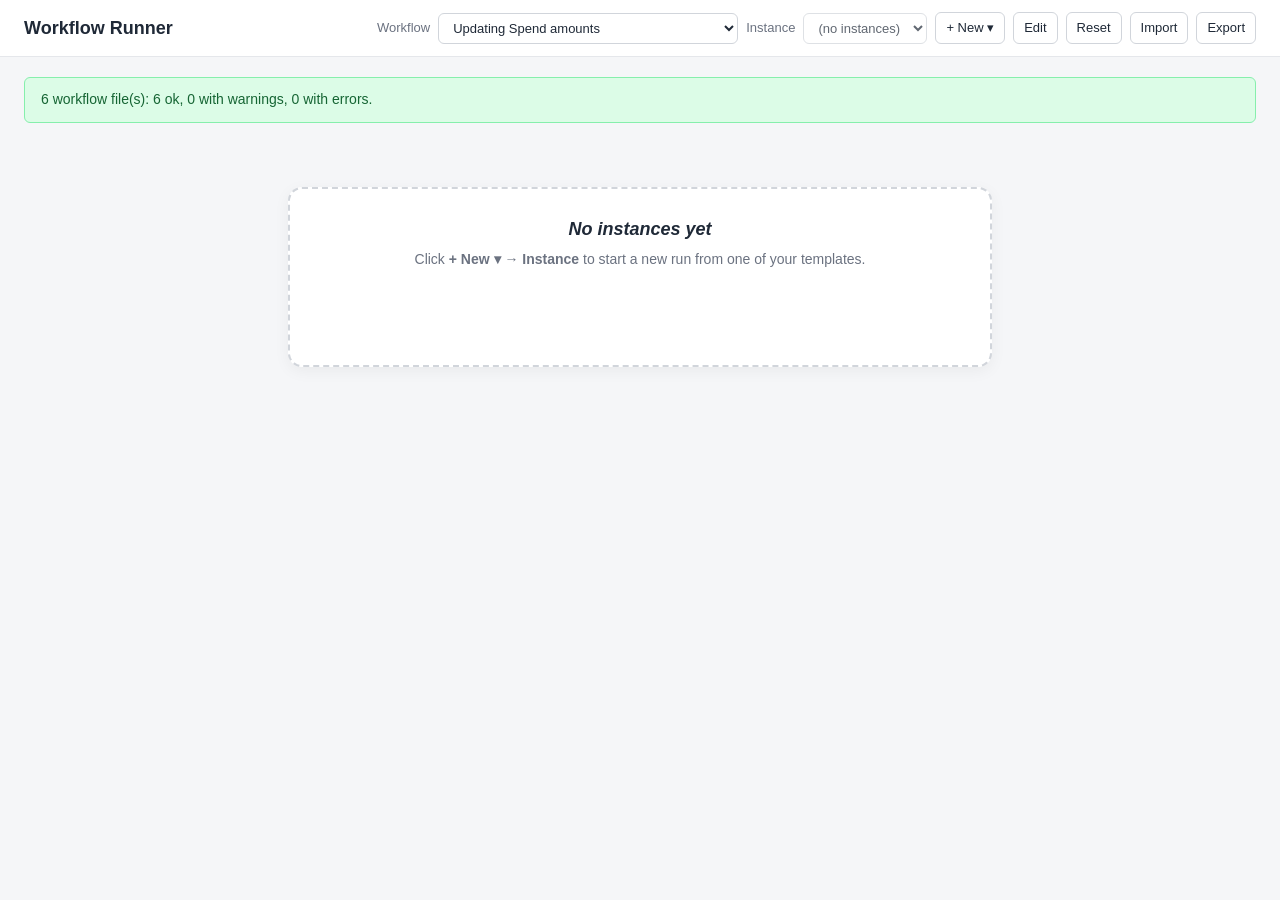
<file: public/index.html>
<!DOCTYPE html>
<html lang="en">
<head>
  <meta charset="UTF-8">
  <meta name="viewport" content="width=device-width, initial-scale=1.0">
  <title>Workflow Runner</title>
  <link rel="stylesheet" href="styles.css">
</head>
<body>
  <header>
    <h1>Workflow Runner</h1>
    <div class="controls">
      <label for="wf-select">Workflow</label>
      <select id="wf-select" aria-label="Select workflow template"></select>
      <label for="instance-select">Instance</label>
      <select id="instance-select" aria-label="Select instance"></select>
      <span class="new-dropdown">
        <button id="new-btn" type="button" aria-haspopup="true" aria-expanded="false" title="Create a new template or instance">+ New ▾</button>
        <div id="new-menu" class="dropdown-menu hidden" role="menu">
          <button type="button" data-new="workflow" role="menuitem">Workflow (template)</button>
          <button type="button" data-new="instance" role="menuitem">Instance</button>
        </div>
      </span>
      <button id="edit-btn"    type="button" title="Edit the selected template">Edit</button>
      <button id="reset-btn"   type="button" title="Reset progress on the open instance">Reset</button>
      <button id="import-btn"  type="button" title="Import templates from a JSON file">Import</button>
      <button id="export-btn"  type="button" title="Export all templates to a JSON file">Export</button>
      <input id="import-file" type="file" accept=".json,application/json" style="display:none">
    </div>
  </header>

  <main>
    <section id="status-bar"   class="status-bar hidden"   role="status"></section>
    <section id="errors-bar"   class="errors-bar hidden"   role="alert"></section>
    <section id="warnings-bar" class="warnings-bar hidden"></section>

    <!-- Run view: single-card "flashcard" UI for the open INSTANCE -->
    <section id="run-view">
      <div class="run-shell">
        <div class="run-header">
          <div class="run-titles">
            <div id="run-title" class="run-title"></div>
            <div id="run-subtitle" class="run-subtitle"></div>
          </div>
          <div class="run-actions">
            <button id="rename-btn" type="button" class="ghost-btn hidden" title="Rename this instance">Rename</button>
            <button id="delete-btn" type="button" class="ghost-btn-danger hidden" title="Delete this instance">Delete instance</button>
          </div>
        </div>
        <div id="run-trail" class="run-trail"></div>
        <div id="flashcard" class="flashcard"></div>
        <div id="run-progress" class="run-progress"></div>
      </div>
    </section>

    <!-- New-instance modal -->
    <div id="new-instance-modal" class="modal hidden" role="dialog" aria-labelledby="ni-heading">
      <div class="modal-backdrop"></div>
      <div class="modal-panel">
        <h3 id="ni-heading">Create a new instance</h3>
        <div class="modal-field">
          <label for="ni-template">1. Which workflow would you like to use?</label>
          <select id="ni-template"></select>
          <div id="ni-template-warn" class="modal-warn hidden"></div>
        </div>
        <div class="modal-field">
          <label for="ni-title">2. What would you like this instance to be titled?</label>
          <input id="ni-title" type="text" placeholder="e.g. DLT-Longbridge Renewal" autocomplete="off">
        </div>
        <div class="modal-actions">
          <button id="ni-cancel" type="button">Cancel</button>
          <button id="ni-create" type="button" class="btn-primary">Create instance</button>
        </div>
      </div>
    </div>

    <!-- Edit view -->
    <section id="edit-view" class="hidden">
      <div class="edit-split">
        <div class="edit-pane">
          <div class="edit-pane-head">
            <strong>Editor</strong>
            <div class="tabs" role="tablist">
              <button id="ed-tab-canvas" type="button" class="tab active" role="tab">Canvas</button>
              <button id="ed-tab-form"   type="button" class="tab"        role="tab">Form</button>
              <button id="ed-tab-json"   type="button" class="tab"        role="tab">Raw JSON</button>
            </div>
            <button id="ed-close-editor" type="button" class="pane-close" title="Close editor (Esc)" aria-label="Close editor">✕</button>
          </div>

          <!-- Canvas tab -->
          <div id="ed-canvas" class="ed-canvas">
            <div class="canvas-meta">
              <label class="ed-field">
                <span class="ed-label">ID</span>
                <input id="ed-id-canvas" type="text" autocomplete="off" spellcheck="false" placeholder="my-workflow">
              </label>
              <label class="ed-field">
                <span class="ed-label">Title</span>
                <input id="ed-title-canvas" type="text" autocomplete="off" placeholder="My Workflow">
              </label>
            </div>
            <div class="canvas-toolbar">
              <button class="palette-btn" data-shape="action"  type="button">
                <span class="shape-icon-mini sm-action"></span> Action
              </button>
              <button class="palette-btn" data-shape="decision" type="button">
                <span class="shape-icon-mini sm-decision"></span> Decision
              </button>
              <button class="palette-btn" data-shape="wait" type="button">
                <span class="shape-icon-mini sm-wait"></span> Wait
              </button>
              <span class="toolbar-spacer"></span>
              <span class="toolbar-hint">Drag to move • <strong>+</strong> connects • <strong>⋯</strong> edits • <strong>✕</strong> deletes • click a line to select then <strong>✕</strong> to remove</span>
              <div class="canvas-zoom">
                <button id="canvas-zoom-out" class="zoom-step" type="button" title="Zoom out">−</button>
                <input id="canvas-zoom" type="range" min="25" max="200" step="5" value="100" aria-label="Zoom">
                <button id="canvas-zoom-in"  class="zoom-step" type="button" title="Zoom in">+</button>
                <button id="canvas-zoom-reset" class="zoom-pct" type="button" title="Reset to 100%">100%</button>
              </div>
            </div>
            <div class="canvas-viewport">
              <svg id="canvas-svg" class="canvas-svg" tabindex="0">
                <defs>
                  <marker id="cv-arrow" markerWidth="10" markerHeight="10" refX="8" refY="3" orient="auto">
                    <path d="M0,0 L0,6 L9,3 z" fill="#6b7280"/>
                  </marker>
                </defs>
              </svg>
            </div>
            <div id="canvas-validation" class="ed-validation canvas-validation"></div>
          </div>

          <!-- Form tab -->
          <div id="ed-form" class="ed-form hidden">
            <div class="ed-meta">
              <label class="ed-field">
                <span class="ed-label">ID</span>
                <input id="ed-id" type="text" autocomplete="off" spellcheck="false" placeholder="my-workflow">
              </label>
              <label class="ed-field">
                <span class="ed-label">Title</span>
                <input id="ed-title" type="text" autocomplete="off" placeholder="My Workflow">
              </label>
            </div>

            <div id="ed-validation" class="ed-validation"></div>

            <ol id="ed-steps" class="ed-steps"></ol>

            <button id="ed-add-step" type="button" class="ed-add-step">+ Add step</button>
          </div>

          <!-- Raw JSON tab -->
          <div id="ed-json" class="ed-json hidden">
            <textarea id="ed-json-text" spellcheck="false" autocomplete="off"></textarea>
            <div id="ed-json-status" class="ed-json-status"></div>
          </div>

          <div class="ed-footer">
            <button id="ed-save"     type="button" class="btn-primary">Save</button>
            <button id="ed-save-close" type="button" class="btn-primary-outline">Save &amp; close</button>
            <button id="ed-save-as"  type="button">Save as new…</button>
            <button id="ed-cancel"   type="button">Cancel</button>
            <span id="ed-save-status" class="ed-save-status hidden"></span>
            <span class="ed-spacer"></span>
            <button id="ed-delete"   type="button" class="btn-danger">Delete workflow</button>
          </div>
        </div>

      </div>
    </section>
  </main>

  <script src="validator.js"></script>
  <script src="instances.js"></script>
  <script src="builtin-workflows.js"></script>
  <script src="templates.js"></script>
  <script src="editor-canvas.js"></script>
  <script src="editor.js"></script>
  <script src="app.js"></script>
</body>
</html>
</file>
<file: public/styles.css>
:root {
  --bg: #f5f6f8;
  --panel: #ffffff;
  --text: #1f2937;
  --muted: #6b7280;
  --line: #9ca3af;
  --line-dim: #d1d5db;

  --done: #16a34a;
  --done-bg: #dcfce7;
  --active: #2563eb;
  --active-bg: #dbeafe;
  --waiting: #d97706;
  --waiting-bg: #fef3c7;
  --pending: #e5e7eb;
  --pending-text: #4b5563;
  --skipped: #d1d5db;

  --error: #b91c1c;
  --error-bg: #fee2e2;
  --error-border: #fca5a5;
  --warn: #92400e;
  --warn-bg: #fef3c7;
  --warn-border: #fbbf24;
  --ok: #166534;
  --ok-bg: #dcfce7;
  --ok-border: #86efac;
}

* { box-sizing: border-box; }

html, body { height: 100%; }

body {
  margin: 0;
  font-family: -apple-system, BlinkMacSystemFont, "Segoe UI", Roboto, Helvetica, Arial, sans-serif;
  background: var(--bg);
  color: var(--text);
  font-size: 14px;
  line-height: 1.4;
}

header {
  background: var(--panel);
  border-bottom: 1px solid #e5e7eb;
  padding: 12px 24px;
  display: flex;
  align-items: center;
  gap: 16px;
  position: sticky;
  top: 0;
  z-index: 10;
}

header h1 {
  font-size: 18px;
  margin: 0;
  font-weight: 600;
}

.controls {
  display: flex;
  gap: 8px;
  align-items: center;
  margin-left: auto;
}

.controls label { color: var(--muted); font-size: 13px; }

select, button {
  font: inherit;
  font-size: 13px;
  padding: 6px 10px;
  border: 1px solid #d1d5db;
  border-radius: 6px;
  background: white;
  color: var(--text);
  cursor: pointer;
}

button:hover { background: #f3f4f6; }
button:active { background: #e5e7eb; }

main {
  padding: 20px 24px 40px;
  max-width: 1100px;
  margin: 0 auto;
}

.hidden { display: none !important; }

.status-bar, .errors-bar, .warnings-bar {
  padding: 12px 16px;
  border-radius: 6px;
  margin-bottom: 12px;
  border: 1px solid transparent;
}

.status-bar { background: var(--ok-bg); color: var(--ok); border-color: var(--ok-border); }
.errors-bar { background: var(--error-bg); color: var(--error); border-color: var(--error-border); }
.warnings-bar { background: var(--warn-bg); color: var(--warn); border-color: var(--warn-border); }

.errors-bar strong, .warnings-bar strong, .status-bar strong { font-weight: 600; }
.errors-bar ul, .warnings-bar ul { margin: 6px 0 0 20px; padding: 0; }
.errors-bar li, .warnings-bar li { margin-bottom: 2px; }

.legend {
  display: flex;
  gap: 16px;
  align-items: center;
  font-size: 12px;
  color: var(--muted);
  padding: 0 4px 12px;
}

.legend .dot {
  display: inline-block;
  width: 10px;
  height: 10px;
  border-radius: 50%;
  margin-right: 4px;
  vertical-align: middle;
  border: 2px solid var(--line-dim);
  background: var(--panel);
}
.legend .dot.done    { background: var(--done-bg);    border-color: var(--done);    }
.legend .dot.active  { background: var(--active-bg);  border-color: var(--active);  }
.legend .dot.waiting { background: var(--waiting-bg); border-color: var(--waiting); }
.legend .dot.pending { background: var(--panel);      border-color: var(--pending); }
.legend .dot.skipped { background: var(--panel);      border-color: var(--skipped); opacity: 0.5; }

#canvas-wrap {
  background: var(--panel);
  border: 1px solid #e5e7eb;
  border-radius: 8px;
  padding: 24px;
  overflow: auto;
  min-height: 200px;
}

#canvas {
  position: relative;
  margin: 0 auto;
}

#arrows {
  position: absolute;
  top: 0;
  left: 0;
  width: 100%;
  height: 100%;
  pointer-events: none;
  overflow: visible;
}

#steps {
  position: relative;
}

.step {
  position: absolute;
  width: 320px;
  padding: 12px 14px;
  border-radius: 8px;
  border: 2px solid var(--line-dim);
  background: var(--panel);
  box-shadow: 0 1px 2px rgba(0,0,0,0.04);
  transition: box-shadow 0.15s ease;
}

.step .row-top {
  display: flex;
  align-items: baseline;
  justify-content: space-between;
  gap: 8px;
  margin-bottom: 4px;
}

.step .type-tag {
  font-size: 10.5px;
  text-transform: uppercase;
  letter-spacing: 0.06em;
  color: var(--muted);
  font-weight: 600;
}

.step .id-tag {
  font-size: 11px;
  color: var(--muted);
  font-family: ui-monospace, SFMono-Regular, Menlo, Consolas, monospace;
}

.step .label {
  font-weight: 500;
  color: var(--text);
}

.step.done {
  border-color: var(--done);
  background: var(--done-bg);
}
.step.done .type-tag { color: var(--done); }

.step.active {
  border-color: var(--active);
  background: var(--active-bg);
  box-shadow: 0 0 0 4px rgba(37, 99, 235, 0.18);
}
.step.active .type-tag { color: var(--active); }

.step.waiting {
  border-color: var(--waiting);
  background: var(--waiting-bg);
}
.step.waiting .type-tag { color: var(--waiting); }

.step.pending {
  border-color: var(--pending);
  background: var(--panel);
  color: var(--pending-text);
}
.step.pending .label { color: var(--pending-text); }

.step.skipped {
  border-color: var(--skipped);
  background: var(--panel);
  opacity: 0.55;
}

.step .complete-btn {
  margin-top: 10px;
  width: 100%;
  background: var(--active);
  color: white;
  border: 1px solid var(--active);
  padding: 8px 12px;
  border-radius: 6px;
  font-weight: 500;
  cursor: pointer;
  font-size: 13px;
}
.step .complete-btn:hover { background: #1d4ed8; }

.step .options {
  display: flex;
  flex-direction: column;
  gap: 6px;
  margin-top: 10px;
}

.step .option-btn {
  background: white;
  border: 1px solid var(--active);
  color: var(--active);
  padding: 8px 10px;
  border-radius: 6px;
  font-weight: 500;
  cursor: pointer;
  text-align: left;
  font-size: 13px;
}
.step .option-btn:hover { background: var(--active); color: white; }

.step .choice {
  margin-top: 6px;
  font-size: 13px;
  color: var(--done);
  font-weight: 600;
}

.step .state-text {
  margin-top: 6px;
  font-size: 12px;
  color: var(--muted);
  font-style: italic;
}

#arrows path {
  fill: none;
  stroke-width: 1.75;
}

.arrow-default { stroke: var(--line); }
.arrow-active  { stroke: var(--active); stroke-width: 2.25; }
.arrow-done    { stroke: var(--done); stroke-width: 2; }
.arrow-loop    { stroke: var(--line); stroke-dasharray: 6 4; }
.arrow-skipped { stroke: var(--skipped); }

.arrow-label-bg {
  fill: var(--panel);
  stroke: var(--line-dim);
  stroke-width: 1;
}
.arrow-label-bg.active-label { stroke: var(--active); }
.arrow-label-bg.done-label   { stroke: var(--done);   }

.arrow-label {
  font-size: 11px;
  font-family: inherit;
  fill: var(--text);
  font-weight: 500;
}
.arrow-label.done-label   { fill: var(--done); }
.arrow-label.active-label { fill: var(--active); }
.arrow-label.skipped-label { fill: var(--muted); }

.end-node {
  position: absolute;
  padding: 8px 18px;
  border-radius: 999px;
  border: 2px solid var(--line);
  background: var(--panel);
  font-weight: 600;
  font-size: 12px;
  letter-spacing: 0.08em;
  color: var(--muted);
}

.end-node.reached {
  border-color: var(--done);
  background: var(--done-bg);
  color: var(--done);
}

.complete-banner {
  text-align: center;
  font-size: 15px;
  font-weight: 600;
  color: var(--done);
  padding: 14px;
  margin-top: 16px;
  background: var(--done-bg);
  border: 1px solid var(--ok-border);
  border-radius: 8px;
}

.empty-state {
  padding: 40px;
  text-align: center;
  color: var(--muted);
  font-style: italic;
}

/* ============================================================
   "+ New" dropdown menu
   ============================================================ */
.new-dropdown { position: relative; display: inline-block; }
.dropdown-menu {
  position: absolute;
  top: calc(100% + 4px);
  right: 0;
  min-width: 200px;
  background: white;
  border: 1px solid #d1d5db;
  border-radius: 6px;
  box-shadow: 0 6px 20px rgba(0,0,0,0.12);
  padding: 4px;
  z-index: 200;
}
.dropdown-menu button {
  display: block;
  width: 100%;
  text-align: left;
  border: none;
  background: transparent;
  padding: 7px 10px;
  border-radius: 4px;
  cursor: pointer;
  font-size: 13px;
}
.dropdown-menu button:hover { background: #f3f4f6; }

/* ============================================================
   Modal (new-instance dialog)
   ============================================================ */
.modal { position: fixed; inset: 0; z-index: 1000; }
.modal.hidden { display: none; }
.modal-backdrop {
  position: absolute; inset: 0;
  background: rgba(15, 23, 42, 0.4);
  backdrop-filter: blur(2px);
}
.modal-panel {
  position: relative;
  max-width: 480px;
  margin: 100px auto 0;
  background: white;
  border-radius: 12px;
  padding: 22px 24px;
  box-shadow: 0 20px 50px rgba(0,0,0,0.25);
}
.modal-panel h3 { margin: 0 0 16px; font-size: 16px; font-weight: 600; }
.modal-field { margin-bottom: 16px; }
.modal-field label {
  display: block;
  font-size: 13px;
  color: var(--text);
  margin-bottom: 6px;
  font-weight: 500;
}
.modal-field input,
.modal-field select {
  width: 100%;
  font: inherit;
  font-size: 14px;
  padding: 8px 10px;
  border: 1px solid #d1d5db;
  border-radius: 6px;
  background: white;
}
.modal-field input:focus,
.modal-field select:focus {
  outline: none;
  border-color: var(--active);
  box-shadow: 0 0 0 3px rgba(37, 99, 235, 0.15);
}
.modal-actions {
  display: flex;
  justify-content: flex-end;
  gap: 8px;
  margin-top: 16px;
}
.modal-warn {
  margin-top: 6px;
  padding: 6px 10px;
  background: var(--warn-bg);
  color: var(--warn);
  border-radius: 5px;
  font-size: 12.5px;
  border: 1px solid var(--warn-border);
}

/* ============================================================
   Run view — flashcard
   ============================================================ */
.run-shell {
  max-width: 720px;
  margin: 8px auto 0;
  padding: 0 8px;
}

.run-header {
  display: flex;
  align-items: flex-start;
  justify-content: space-between;
  gap: 12px;
  margin-bottom: 14px;
}
.run-titles { flex: 1; text-align: center; }

.run-title {
  font-size: 20px;
  font-weight: 700;
  color: var(--text);
  line-height: 1.2;
}
.run-title:empty { display: none; }

.run-subtitle {
  font-size: 12.5px;
  color: var(--muted);
  margin-top: 2px;
  font-style: italic;
}
.run-subtitle:empty { display: none; }

.run-actions { display: flex; gap: 6px; align-items: center; }

.ghost-btn,
.ghost-btn-danger {
  font: inherit;
  font-size: 12px;
  padding: 5px 10px;
  border: 1px solid #d1d5db;
  background: white;
  border-radius: 5px;
  cursor: pointer;
  color: var(--muted);
}
.ghost-btn:hover { color: var(--text); background: #f3f4f6; }
.ghost-btn-danger { border-color: var(--error-border); color: var(--error); }
.ghost-btn-danger:hover { background: var(--error-bg); }

/* End-of-instance confirm box (inside the flashcard.complete card) */
.end-confirm {
  margin-top: 18px;
  padding: 14px 16px;
  background: white;
  border: 1px solid #d1d5db;
  border-radius: 8px;
  text-align: left;
}
.end-confirm-msg { font-weight: 500; margin-bottom: 12px; }
.end-confirm-buttons { display: flex; gap: 8px; flex-wrap: wrap; }
.end-confirm-buttons button { padding: 8px 14px; border-radius: 6px; font-size: 13px; cursor: pointer; border: 1px solid; }
.end-confirm-buttons .yes { background: var(--error); color: white; border-color: var(--error); }
.end-confirm-buttons .yes:hover { background: #991b1b; }
.end-confirm-buttons .no  { background: white; color: var(--text); border-color: #d1d5db; }
.end-confirm-buttons .no:hover { background: #f3f4f6; }

/* Completed-acknowledged actions */
.fc-completed-actions { display: flex; flex-direction: column; gap: 8px; margin-top: 18px; align-items: center; }
.fc-completed-actions button { padding: 10px 18px; border-radius: 8px; cursor: pointer; font-size: 14px; font-weight: 500; }
.fc-completed-actions .restart { background: white; color: var(--done); border: 1.5px solid var(--done); }
.fc-completed-actions .restart:hover { background: var(--done-bg); }
.fc-completed-actions .delete-link {
  background: transparent;
  color: var(--muted);
  border: none;
  font-size: 12px;
  text-decoration: underline;
  cursor: pointer;
  padding: 4px 8px;
}
.fc-completed-actions .delete-link:hover { color: var(--error); }

.run-trail {
  display: flex;
  gap: 6px;
  align-items: center;
  flex-wrap: wrap;
  margin-bottom: 16px;
  min-height: 22px;
  justify-content: center;
}

.trail-item {
  display: inline-flex;
  align-items: center;
  gap: 4px;
  padding: 3px 10px;
  border-radius: 999px;
  font-size: 11.5px;
  font-weight: 500;
  white-space: nowrap;
  max-width: 240px;
  overflow: hidden;
  text-overflow: ellipsis;
  font-family: ui-monospace, SFMono-Regular, Menlo, Consolas, monospace;
}
.trail-item.done     { background: var(--done-bg);    color: var(--done);    }
.trail-item.wait     { background: var(--waiting-bg); color: var(--waiting); }
.trail-item.current  { background: var(--active-bg);  color: var(--active);  font-weight: 700; }
.trail-arrow         { color: var(--muted); font-size: 10px; }

.flashcard {
  background: var(--panel);
  border: 2px solid var(--line-dim);
  border-radius: 14px;
  padding: 28px 32px;
  box-shadow: 0 4px 16px rgba(0,0,0,0.05);
  min-height: 180px;
}

.flashcard.active {
  border-color: var(--active);
  box-shadow: 0 6px 24px rgba(37,99,235,0.18);
}
.flashcard.complete {
  border-color: var(--done);
  background: linear-gradient(180deg, var(--done-bg) 0%, var(--panel) 80%);
  text-align: center;
}
.flashcard.error {
  border-color: var(--error);
  background: var(--error-bg);
  color: var(--error);
}
.flashcard.empty-card {
  border-style: dashed;
  color: var(--muted);
  text-align: center;
  font-style: italic;
}

.fc-head {
  display: flex;
  align-items: baseline;
  justify-content: space-between;
  gap: 12px;
  margin-bottom: 10px;
}

.fc-type {
  font-size: 11px;
  text-transform: uppercase;
  letter-spacing: 0.08em;
  color: var(--active);
  font-weight: 700;
}
.fc-id {
  font-family: ui-monospace, SFMono-Regular, Menlo, Consolas, monospace;
  font-size: 12px;
  color: var(--muted);
}

.fc-label {
  font-size: 22px;
  font-weight: 500;
  line-height: 1.35;
  color: var(--text);
  margin: 6px 0 20px;
}

.fc-context {
  background: var(--waiting-bg);
  border: 1px solid var(--warn-border);
  border-radius: 8px;
  padding: 10px 14px;
  margin-bottom: 16px;
  font-size: 12.5px;
  color: var(--warn);
}
.fc-context strong { font-weight: 600; }
.fc-context ul { margin: 4px 0 0 18px; padding: 0; }
.fc-context li { margin: 0; }

.fc-complete-btn {
  display: block;
  width: 100%;
  background: var(--active);
  color: white;
  border: 1px solid var(--active);
  padding: 14px 16px;
  border-radius: 10px;
  font-weight: 600;
  font-size: 16px;
  cursor: pointer;
}
.fc-complete-btn:hover { background: #1d4ed8; }

.fc-options {
  display: flex;
  flex-direction: column;
  gap: 10px;
}
.fc-option-btn {
  background: white;
  border: 1.5px solid var(--active);
  color: var(--active);
  padding: 14px 16px;
  border-radius: 10px;
  font-weight: 500;
  font-size: 15px;
  cursor: pointer;
  text-align: left;
  line-height: 1.35;
}
.fc-option-btn:hover { background: var(--active); color: white; }

.fc-complete-title {
  font-size: 26px;
  font-weight: 700;
  color: var(--done);
  margin-bottom: 6px;
}
.fc-complete-sub {
  color: var(--muted);
  font-size: 14px;
}

.run-progress {
  text-align: center;
  color: var(--muted);
  margin-top: 18px;
  font-size: 13px;
}
.run-progress .bar {
  display: inline-block;
  height: 5px;
  width: 220px;
  vertical-align: middle;
  background: #e5e7eb;
  border-radius: 999px;
  margin: 0 8px;
  overflow: hidden;
}
.run-progress .bar > span {
  display: block;
  height: 100%;
  background: var(--done);
  border-radius: 999px;
  transition: width 0.25s ease;
}

/* ============================================================
   Header buttons
   ============================================================ */
button.btn-primary {
  background: var(--active);
  color: white;
  border-color: var(--active);
  font-weight: 600;
}
button.btn-primary:hover { background: #1d4ed8; }

button.btn-danger {
  background: white;
  color: var(--error);
  border-color: var(--error-border);
}
button.btn-danger:hover { background: var(--error-bg); }

button.btn-primary-outline {
  background: white;
  color: var(--active);
  border-color: var(--active);
  font-weight: 600;
}
button.btn-primary-outline:hover { background: var(--active-bg); }

.ed-save-status {
  font-size: 12.5px;
  padding: 4px 10px;
  border-radius: 5px;
  background: var(--ok-bg);
  color: var(--ok);
  border: 1px solid var(--ok-border);
  transition: opacity 0.2s;
  font-weight: 500;
}
.ed-save-status.err {
  background: var(--error-bg);
  color: var(--error);
  border-color: var(--error-border);
}

/* ============================================================
   Edit view
   ============================================================ */
#edit-view { margin-top: 4px; }

main { max-width: 1500px; }

.edit-split {
  display: grid;
  grid-template-columns: 1fr;
  gap: 16px;
  align-items: start;
}

.edit-pane {
  background: var(--panel);
  border: 1px solid #e5e7eb;
  border-radius: 8px;
  display: flex;
  flex-direction: column;
  min-height: 200px;
}

.edit-pane-head {
  display: flex;
  align-items: center;
  gap: 10px;
  padding: 10px 16px;
  border-bottom: 1px solid #e5e7eb;
  background: #f9fafb;
  border-radius: 8px 8px 0 0;
  font-size: 13px;
}
.edit-pane-head > strong { flex: 0 0 auto; }
.edit-pane-head .tabs    { margin-left: auto; }

.pane-close {
  font-family: inherit;
  font-size: 14px;
  line-height: 1;
  width: 26px;
  height: 26px;
  padding: 0;
  border: 1px solid #d1d5db;
  background: white;
  border-radius: 6px;
  cursor: pointer;
  color: var(--muted);
}
.pane-close:hover {
  background: var(--error-bg);
  border-color: var(--error-border);
  color: var(--error);
}


.tabs { display: flex; gap: 4px; }
.tabs .tab {
  padding: 4px 10px;
  border-radius: 5px;
  border: 1px solid transparent;
  background: transparent;
  color: var(--muted);
  font-size: 12px;
  font-weight: 500;
  cursor: pointer;
}
.tabs .tab:hover { color: var(--text); background: white; }
.tabs .tab.active {
  background: white;
  color: var(--text);
  border-color: #d1d5db;
}

.ed-form {
  padding: 16px;
  display: flex;
  flex-direction: column;
  gap: 12px;
  flex: 1;
}

.ed-meta {
  display: grid;
  grid-template-columns: 1fr 1fr;
  gap: 12px;
}

.ed-field {
  display: flex;
  flex-direction: column;
  gap: 4px;
}
.ed-label {
  font-size: 11px;
  text-transform: uppercase;
  letter-spacing: 0.05em;
  color: var(--muted);
  font-weight: 600;
}

input[type="text"], textarea, .ed-form select {
  font: inherit;
  font-size: 13px;
  padding: 6px 10px;
  border: 1px solid #d1d5db;
  border-radius: 6px;
  background: white;
  color: var(--text);
  width: 100%;
}
input[type="text"]:focus, textarea:focus, .ed-form select:focus {
  outline: none;
  border-color: var(--active);
  box-shadow: 0 0 0 3px rgba(37, 99, 235, 0.15);
}

input.input-error, textarea.input-error {
  border-color: var(--error) !important;
  background: #fef2f2;
}

.ed-validation { /* hidden when empty */ }
.ed-validation:empty { display: none; }
.ed-validation .ed-issue {
  padding: 8px 10px;
  border-radius: 6px;
  font-size: 12.5px;
  margin-bottom: 6px;
}
.ed-validation .ed-issue.error {
  background: var(--error-bg);
  color: var(--error);
  border: 1px solid var(--error-border);
}
.ed-validation .ed-issue.warning {
  background: var(--warn-bg);
  color: var(--warn);
  border: 1px solid var(--warn-border);
}

.ed-steps {
  list-style: none;
  padding: 0;
  margin: 0;
  display: flex;
  flex-direction: column;
  gap: 10px;
  counter-reset: step;
}

.ed-step {
  border: 1px solid #e5e7eb;
  border-radius: 8px;
  padding: 10px 12px;
  background: #f9fafb;
  position: relative;
  counter-increment: step;
}

.ed-step-head {
  display: grid;
  grid-template-columns: auto 1fr 110px auto;
  gap: 8px;
  align-items: center;
  margin-bottom: 8px;
}

.ed-step-num {
  font-size: 11px;
  color: var(--muted);
  font-weight: 700;
  font-family: ui-monospace, SFMono-Regular, Menlo, Consolas, monospace;
  background: white;
  border: 1px solid #e5e7eb;
  padding: 4px 6px;
  border-radius: 5px;
  min-width: 26px;
  text-align: center;
}

.ed-step .ed-step-id {
  font-family: ui-monospace, SFMono-Regular, Menlo, Consolas, monospace;
  font-size: 12.5px;
}

.ed-step-type {
  font: inherit;
  font-size: 12.5px;
  padding: 6px 8px;
  border: 1px solid #d1d5db;
  border-radius: 6px;
  background: white;
}

.ed-step-controls { display: flex; gap: 2px; }
.ed-step-controls button {
  border: 1px solid #d1d5db;
  background: white;
  width: 28px;
  height: 28px;
  border-radius: 5px;
  padding: 0;
  font-size: 13px;
  cursor: pointer;
  color: var(--muted);
}
.ed-step-controls button:hover { color: var(--text); background: #f3f4f6; }
.ed-step-controls button.del:hover { color: var(--error); background: var(--error-bg); border-color: var(--error-border); }
.ed-step-controls button:disabled { opacity: 0.3; cursor: not-allowed; }

.ed-step .ed-step-label-row { display: block; margin-bottom: 8px; }

.ed-step-routing {
  display: flex;
  flex-direction: column;
  gap: 6px;
  background: white;
  border: 1px solid #e5e7eb;
  border-radius: 6px;
  padding: 8px 10px;
}

.ed-routing-label {
  font-size: 11px;
  text-transform: uppercase;
  letter-spacing: 0.05em;
  color: var(--muted);
  font-weight: 600;
}

.ed-next-row {
  display: grid;
  grid-template-columns: auto 1fr;
  gap: 8px;
  align-items: center;
}

.ed-options { display: flex; flex-direction: column; gap: 6px; }
.ed-option {
  display: grid;
  grid-template-columns: 1fr auto 1fr auto;
  gap: 6px;
  align-items: center;
}
.ed-option .ed-arrow { color: var(--muted); font-size: 13px; }
.ed-option .del {
  border: 1px solid #d1d5db;
  background: white;
  width: 26px;
  height: 26px;
  border-radius: 5px;
  padding: 0;
  color: var(--muted);
  cursor: pointer;
}
.ed-option .del:hover { color: var(--error); background: var(--error-bg); border-color: var(--error-border); }

.ed-add-option {
  align-self: flex-start;
  font-size: 12px;
  padding: 4px 10px;
  background: white;
  border: 1px dashed #9ca3af;
  border-radius: 5px;
  color: var(--muted);
  cursor: pointer;
}
.ed-add-option:hover { color: var(--text); border-color: var(--text); }

.ed-add-step {
  align-self: flex-start;
  font-size: 13px;
  padding: 6px 12px;
  background: white;
  border: 1px dashed #9ca3af;
  border-radius: 6px;
  color: var(--muted);
  cursor: pointer;
}
.ed-add-step:hover { color: var(--text); border-color: var(--text); background: #f3f4f6; }

.ed-json {
  padding: 12px;
  display: flex;
  flex-direction: column;
  gap: 8px;
  flex: 1;
}
#ed-json-text {
  flex: 1;
  min-height: 500px;
  font-family: ui-monospace, SFMono-Regular, Menlo, Consolas, monospace;
  font-size: 12.5px;
  line-height: 1.5;
  white-space: pre;
  resize: vertical;
}
.ed-json-status {
  font-size: 12.5px;
  padding: 6px 10px;
  border-radius: 5px;
  background: #f3f4f6;
  color: var(--muted);
}
.ed-json-status.ok { background: var(--ok-bg); color: var(--ok); }
.ed-json-status.err { background: var(--error-bg); color: var(--error); }

.ed-footer {
  display: flex;
  align-items: center;
  gap: 8px;
  padding: 10px 16px;
  border-top: 1px solid #e5e7eb;
  background: #f9fafb;
  border-radius: 0 0 8px 8px;
}
.ed-footer .ed-spacer { flex: 1; }

/* ============================================================
   Canvas editor
   ============================================================ */
.ed-canvas {
  flex: 1;
  display: flex;
  flex-direction: column;
  min-height: 620px;
}
.ed-canvas.hidden { display: none; }

.canvas-meta {
  display: grid;
  grid-template-columns: 1fr 1fr;
  gap: 10px;
  padding: 12px 14px;
  border-bottom: 1px solid #e5e7eb;
}

.canvas-toolbar {
  padding: 8px 12px;
  border-bottom: 1px solid #e5e7eb;
  display: flex;
  gap: 6px;
  align-items: center;
  background: #f9fafb;
}

.palette-btn {
  display: inline-flex;
  align-items: center;
  gap: 6px;
  padding: 5px 10px;
  border: 1px solid #d1d5db;
  background: white;
  border-radius: 6px;
  cursor: pointer;
  font-size: 12.5px;
}
.palette-btn:hover { background: #f3f4f6; }

.shape-icon-mini {
  width: 14px;
  height: 14px;
  display: inline-block;
  background: #d1d5db;
  border: 1.5px solid #6b7280;
  box-sizing: border-box;
}
.shape-icon-mini.sm-action   { border-radius: 3px; background: #dbeafe; border-color: #2563eb; }
.shape-icon-mini.sm-decision { border-radius: 50%; background: #fef3c7; border-color: #d97706; }
.shape-icon-mini.sm-wait     { transform: rotate(45deg); background: #f3e8ff; border-color: #7c3aed; }

.toolbar-spacer { flex: 1; }
.toolbar-hint   { font-size: 11.5px; color: var(--muted); }

.canvas-viewport {
  flex: 1;
  overflow: auto;
  background: #fafbfc;
  min-height: 560px;
  position: relative;
}

.canvas-svg {
  display: block;
  background:
    linear-gradient(to right, #eef0f3 1px, transparent 1px) 0 0 / 24px 24px,
    linear-gradient(to bottom, #eef0f3 1px, transparent 1px) 0 0 / 24px 24px,
    #fafbfc;
  cursor: default;
  outline: none;
  user-select: none;
  /* width and height are set in JS as world-w * zoom / world-h * zoom so the
     viewport scrolls when content exceeds the visible area. */
}

.canvas-zoom {
  display: inline-flex;
  align-items: center;
  gap: 4px;
  padding-left: 10px;
  border-left: 1px solid #e5e7eb;
}
.canvas-zoom input[type="range"] {
  width: 110px;
  cursor: pointer;
  accent-color: var(--active);
}
.canvas-zoom .zoom-step,
.canvas-zoom .zoom-pct {
  padding: 3px 8px;
  border: 1px solid #d1d5db;
  background: white;
  border-radius: 5px;
  cursor: pointer;
  font-size: 12px;
  font-family: ui-monospace, SFMono-Regular, Menlo, Consolas, monospace;
  line-height: 1;
  min-width: 26px;
}
.canvas-zoom .zoom-step:hover,
.canvas-zoom .zoom-pct:hover { background: #f3f4f6; }
.canvas-zoom .zoom-pct { min-width: 48px; }

.canvas-svg .node-shape {
  fill: white;
  stroke: #9ca3af;
  stroke-width: 2;
}
.canvas-svg .node-group { cursor: grab; }
.canvas-svg .node-group.dragging { cursor: grabbing; }
.canvas-svg .node-group.selected .node-shape {
  stroke: var(--active);
  stroke-width: 3;
  filter: drop-shadow(0 0 6px rgba(37, 99, 235, 0.3));
}
.canvas-svg .node-shape.action   { fill: #dbeafe; stroke: #2563eb; }
.canvas-svg .node-shape.decision { fill: #fef3c7; stroke: #d97706; }
.canvas-svg .node-shape.wait     { fill: #f3e8ff; stroke: #7c3aed; }

/* "Start" marker — the first action or decision reachable from the workflow's
   entry uses the same green palette as the END node so users can spot the
   beginning at a glance. Higher specificity overrides the per-type colours
   above without !important. */
.canvas-svg .node-shape.action.start,
.canvas-svg .node-shape.decision.start {
  fill: white;
  stroke: var(--done);
  stroke-width: 2.5;
}
.canvas-svg .node-group.start .node-type-tag { fill: var(--done); }

.canvas-svg .node-id {
  font-family: ui-monospace, SFMono-Regular, Menlo, Consolas, monospace;
  font-size: 10.5px;
  fill: var(--muted);
  pointer-events: none;
}
.canvas-svg .node-label {
  font-size: 12px;
  fill: var(--text);
  font-weight: 500;
  pointer-events: none;
}
.canvas-svg .node-type-tag {
  font-size: 9px;
  font-weight: 700;
  letter-spacing: 0.08em;
  fill: var(--muted);
  text-transform: uppercase;
  pointer-events: none;
}

.canvas-svg .conn-handle {
  fill: white;
  stroke: var(--active);
  stroke-width: 1.5;
  cursor: crosshair;
  opacity: 0;
  transition: opacity 0.12s;
}
.canvas-svg .node-group:hover .conn-handle,
.canvas-svg .node-group.selected .conn-handle { opacity: 1; }
.canvas-svg .conn-handle:hover { fill: var(--active); }

.canvas-svg .conn-handle-text {
  fill: var(--active);
  font-size: 12px;
  font-weight: 700;
  text-anchor: middle;
  pointer-events: none;
  opacity: 0;
  transition: opacity 0.12s;
}
.canvas-svg .node-group:hover .conn-handle-text,
.canvas-svg .node-group.selected .conn-handle-text { opacity: 1; }
.canvas-svg .conn-handle:hover + .conn-handle-text,
.canvas-svg .node-group .conn-handle:hover ~ .conn-handle-text { fill: white; }

.canvas-svg .delete-handle {
  fill: white;
  stroke: var(--error);
  stroke-width: 1.5;
  cursor: pointer;
  opacity: 0;
}
.canvas-svg .delete-handle:hover { fill: var(--error); }
.canvas-svg .node-group:hover .delete-handle,
.canvas-svg .node-group.selected .delete-handle { opacity: 1; }

.canvas-svg .delete-handle-text {
  fill: var(--error);
  font-size: 12px;
  font-weight: 700;
  text-anchor: middle;
  pointer-events: none;
  opacity: 0;
}
.canvas-svg .node-group:hover .delete-handle-text,
.canvas-svg .node-group.selected .delete-handle-text { opacity: 1; }

/* Edit label "⋯" handle, sits just below the delete "✕" handle. */
.canvas-svg .edit-handle {
  fill: white;
  stroke: var(--active);
  stroke-width: 1.5;
  cursor: pointer;
  opacity: 0;
}
.canvas-svg .edit-handle:hover { fill: var(--active); }
.canvas-svg .node-group:hover .edit-handle,
.canvas-svg .node-group.selected .edit-handle { opacity: 1; }

.canvas-svg .edit-handle-text {
  fill: var(--active);
  font-size: 14px;
  font-weight: 700;
  text-anchor: middle;
  pointer-events: none;
  opacity: 0;
}
.canvas-svg .node-group:hover .edit-handle-text,
.canvas-svg .node-group.selected .edit-handle-text { opacity: 1; }
.canvas-svg .edit-handle:hover + .edit-handle-text,
.canvas-svg .node-group .edit-handle:hover ~ .edit-handle-text { fill: white; }

.canvas-svg .edge-path {
  fill: none;
  stroke: #6b7280;
  stroke-width: 1.8;
  cursor: pointer;
}
.canvas-svg .edge-hit {
  fill: none;
  stroke: transparent;
  stroke-width: 14;
  cursor: pointer;
}
.canvas-svg .edge-group.selected .edge-path { stroke: var(--active); stroke-width: 2.5; }
.canvas-svg .edge-group:hover .edge-path { stroke: var(--active); }

.canvas-svg .edge-arrowhead {
  fill: #6b7280;
  stroke: none;
  pointer-events: none;
}
.canvas-svg .edge-group.selected .edge-arrowhead,
.canvas-svg .edge-group:hover .edge-arrowhead { fill: var(--active); }

.canvas-svg .edge-endpoint {
  fill: white;
  stroke: #6b7280;
  stroke-width: 2;
  cursor: grab;
}
.canvas-svg .edge-endpoint:hover {
  stroke: var(--active);
  stroke-width: 2.5;
}
.canvas-svg .edge-group.selected .edge-endpoint,
.canvas-svg .edge-group:hover .edge-endpoint { stroke: var(--active); }
.canvas-svg.dragging-endpoint .edge-endpoint { cursor: grabbing; }

.canvas-svg .edge-temp {
  fill: none;
  stroke: var(--active);
  stroke-width: 1.8;
  stroke-dasharray: 6 4;
  pointer-events: none;
}
.canvas-svg .edge-temp-group .edge-arrowhead { fill: var(--active); }
.canvas-svg .edge-temp-group .edge-endpoint  { fill: white; stroke: var(--active); }
/* CRITICAL: temp-edge decorations must not intercept the drop. The endpoint
   dot would otherwise sit under the cursor and steal the mouseup that's
   supposed to land on the target shape. */
.canvas-svg .edge-temp-group * { pointer-events: none; }

/* Delete button for a selected edge — appears next to the edge midpoint. */
.canvas-svg .edge-delete-btn {
  fill: white;
  stroke: var(--error);
  stroke-width: 1.5;
  cursor: pointer;
}
.canvas-svg .edge-delete-btn:hover { fill: var(--error); }
.canvas-svg .edge-delete-btn-text {
  fill: var(--error);
  font-size: 13px;
  font-weight: 700;
  text-anchor: middle;
  pointer-events: none;
}
.canvas-svg .edge-delete-btn:hover ~ .edge-delete-btn-text { fill: white; }

/* Edit-label "⋯" button for a selected edge, paired with the delete button. */
.canvas-svg .edge-edit-btn {
  fill: white;
  stroke: var(--active);
  stroke-width: 1.5;
  cursor: pointer;
}
.canvas-svg .edge-edit-btn:hover { fill: var(--active); }
.canvas-svg .edge-edit-btn-text {
  fill: var(--active);
  font-size: 14px;
  font-weight: 700;
  text-anchor: middle;
  pointer-events: none;
}
.canvas-svg .edge-edit-btn:hover ~ .edge-edit-btn-text { fill: white; }

.canvas-svg .edge-label-bg {
  fill: white;
  stroke: #d1d5db;
  cursor: pointer;
}
.canvas-svg .edge-group.selected .edge-label-bg { stroke: var(--active); }
.canvas-svg .edge-label-text {
  font-size: 11px;
  fill: var(--text);
  cursor: pointer;
  text-anchor: middle;
  user-select: none;
}

.canvas-svg .end-node-shape {
  fill: white;
  stroke: #16a34a;
  stroke-width: 2;
}
.canvas-svg .end-node-text {
  font-size: 12px;
  fill: #16a34a;
  font-weight: 700;
  letter-spacing: 0.12em;
  text-anchor: middle;
  pointer-events: none;
}

.canvas-validation {
  padding: 8px 12px;
  border-top: 1px solid #e5e7eb;
  background: #f9fafb;
  max-height: 140px;
  overflow: auto;
}
.canvas-validation:empty { display: none; }

/* Floating in-place editor for shape label / edge label */
.canvas-inline-edit {
  position: absolute;
  z-index: 50;
  background: white;
  border: 2px solid var(--active);
  border-radius: 6px;
  padding: 6px 8px;
  font-size: 13px;
  box-shadow: 0 4px 14px rgba(0,0,0,0.15);
  width: 360px;
  max-width: 50vw;
}

/* While editing, hide the run view but keep the legend visible. */
body.editing .legend { display: none; }
</file>
